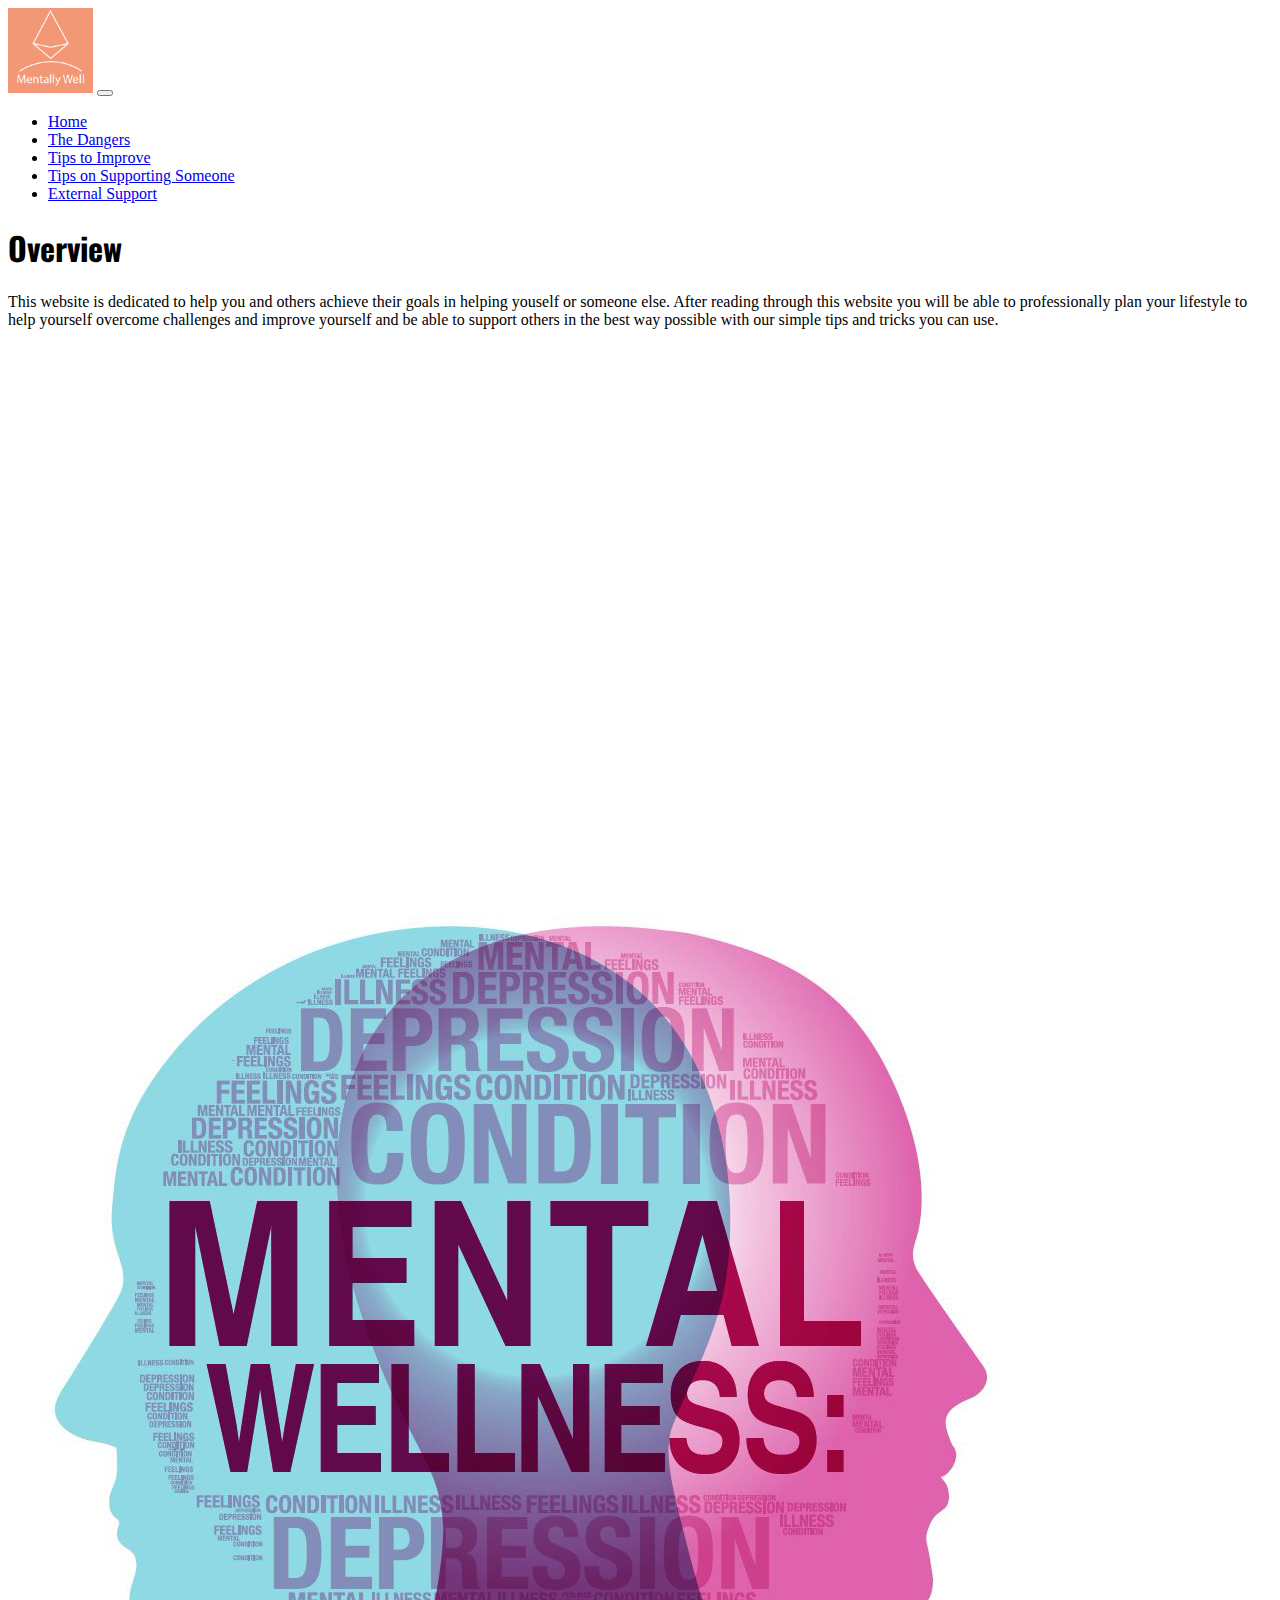
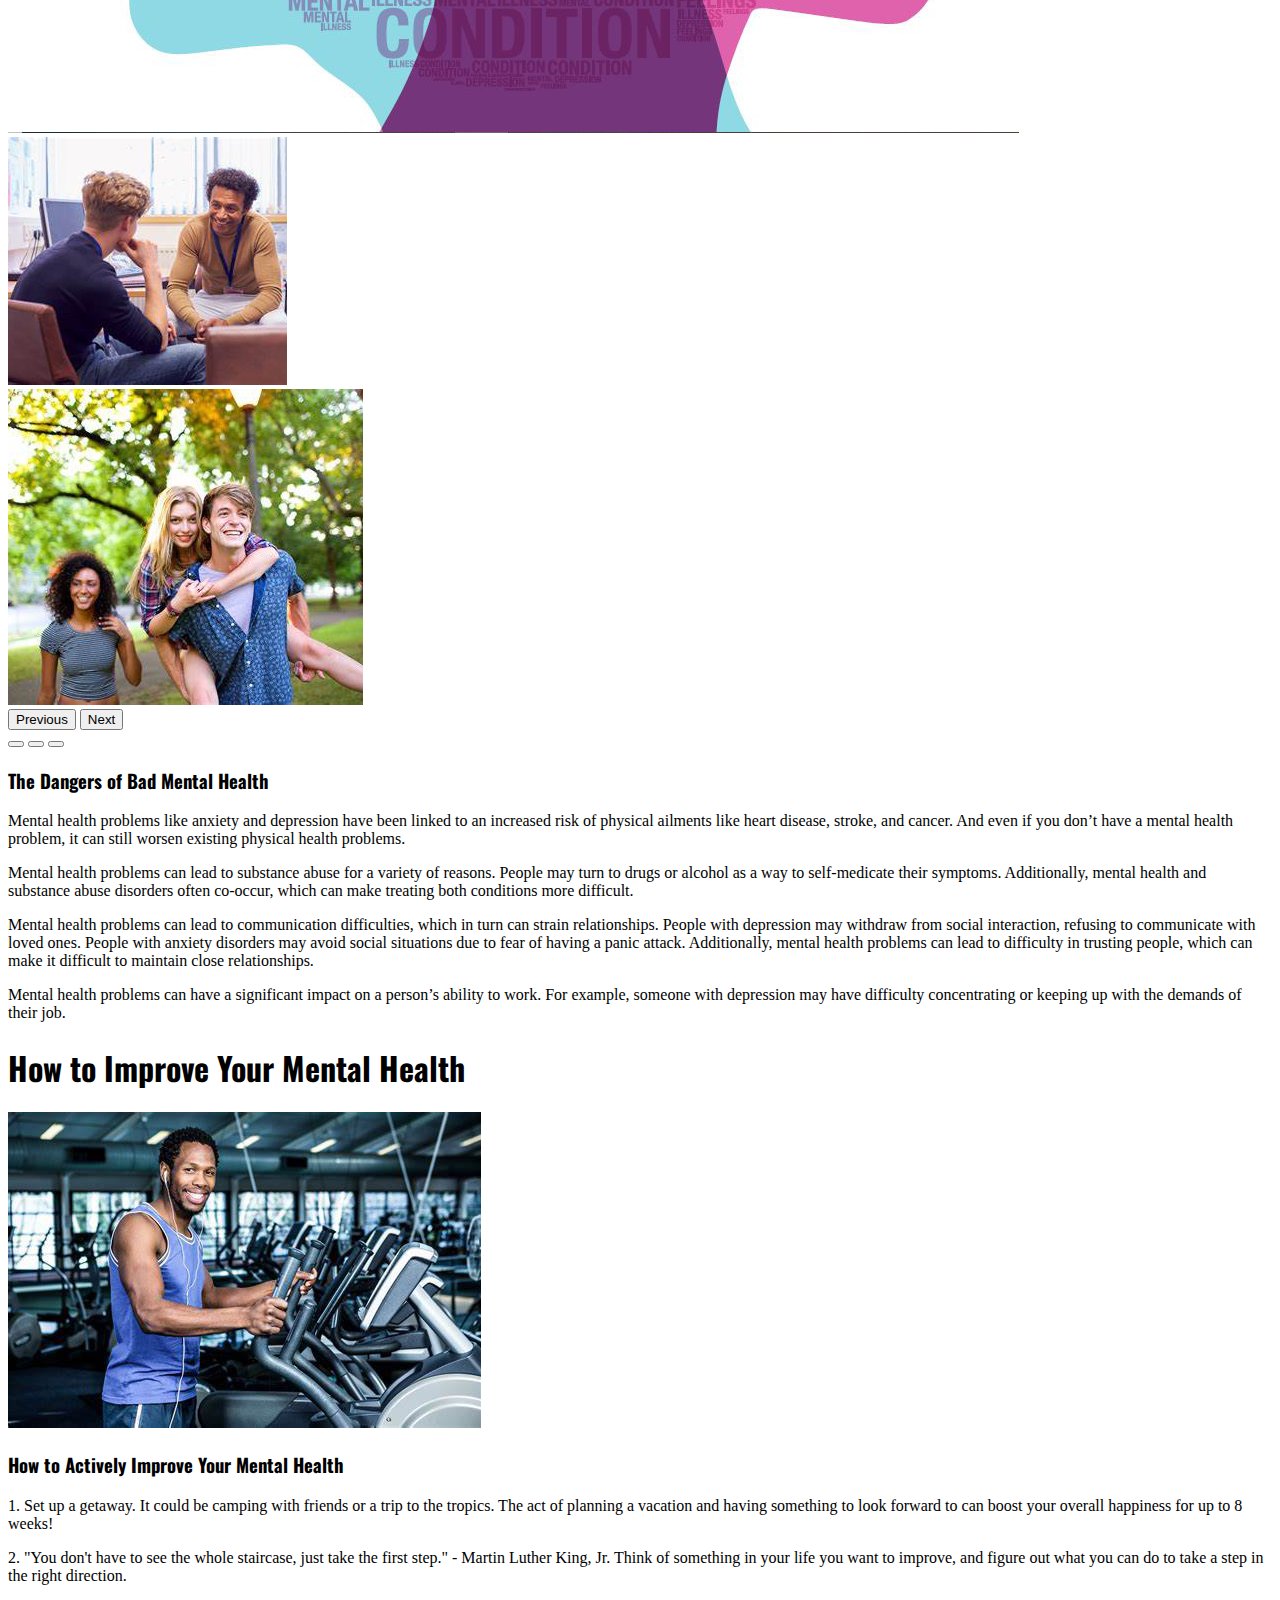
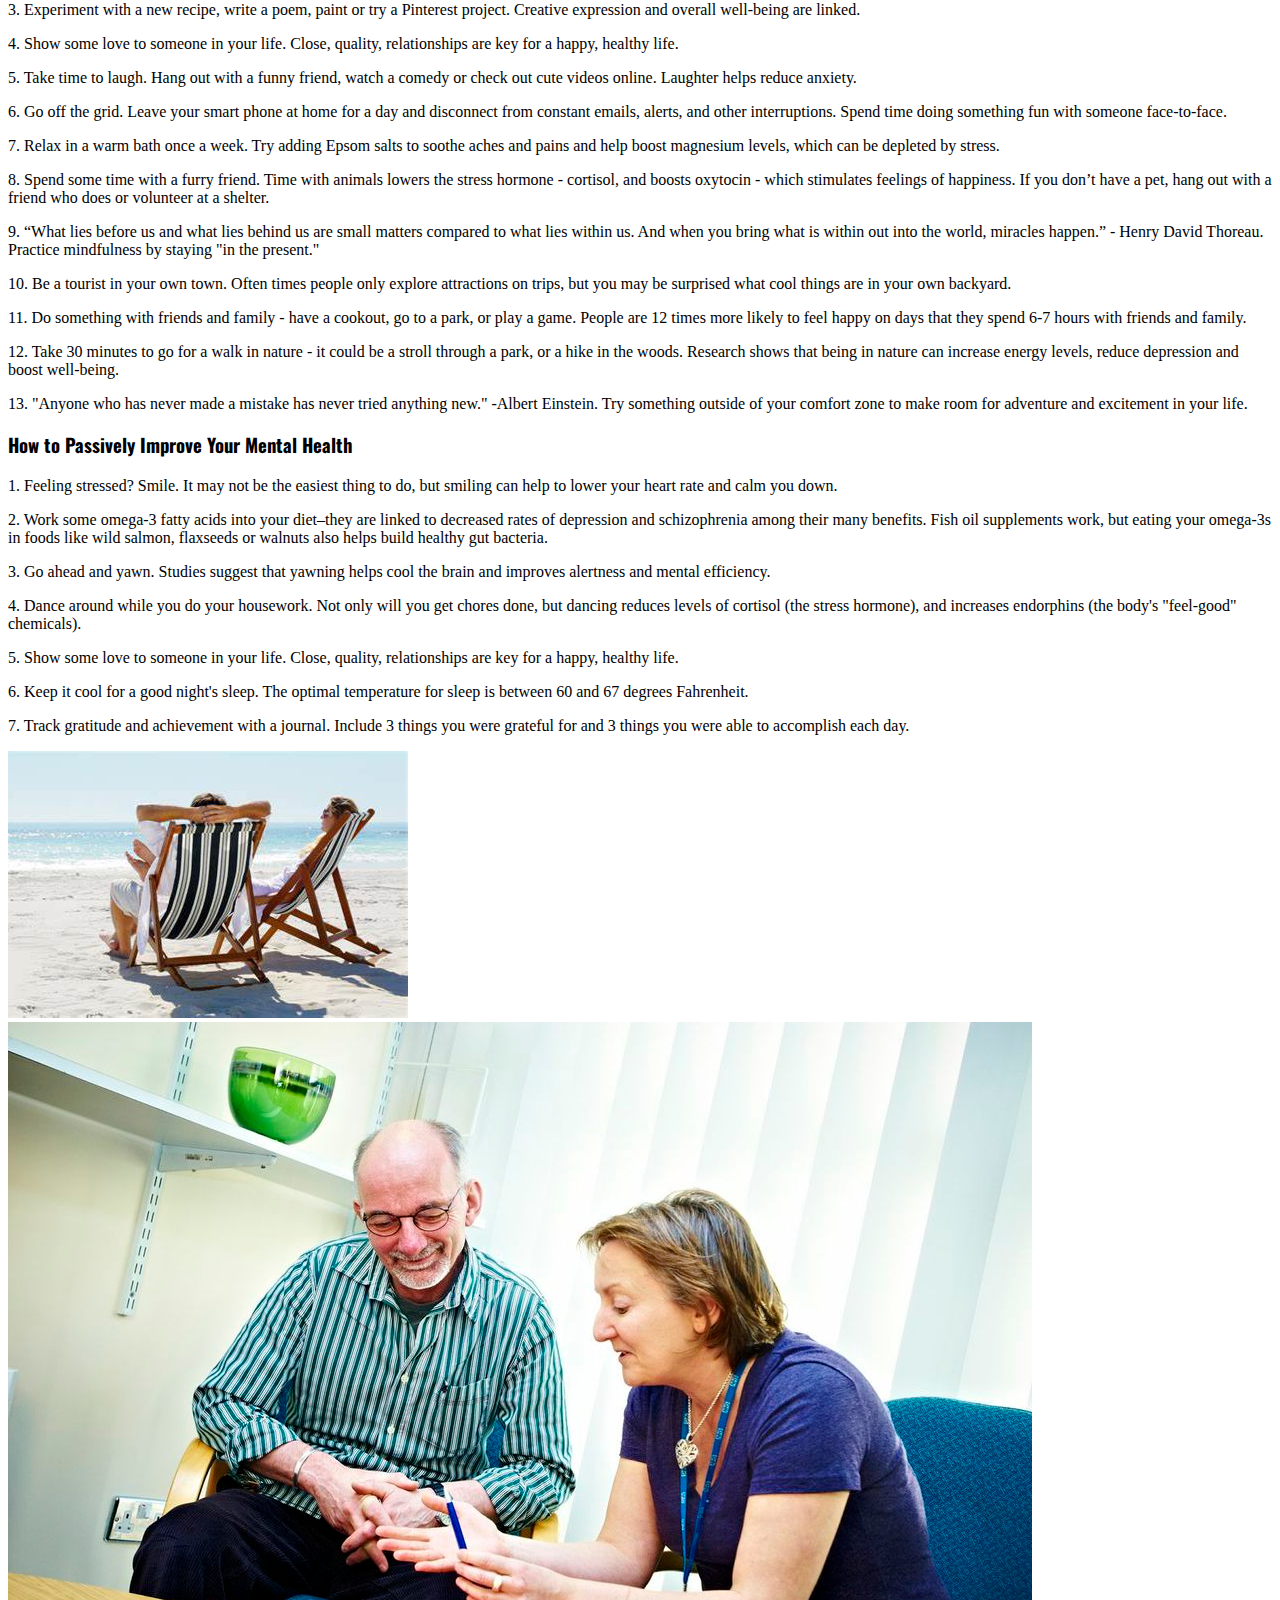
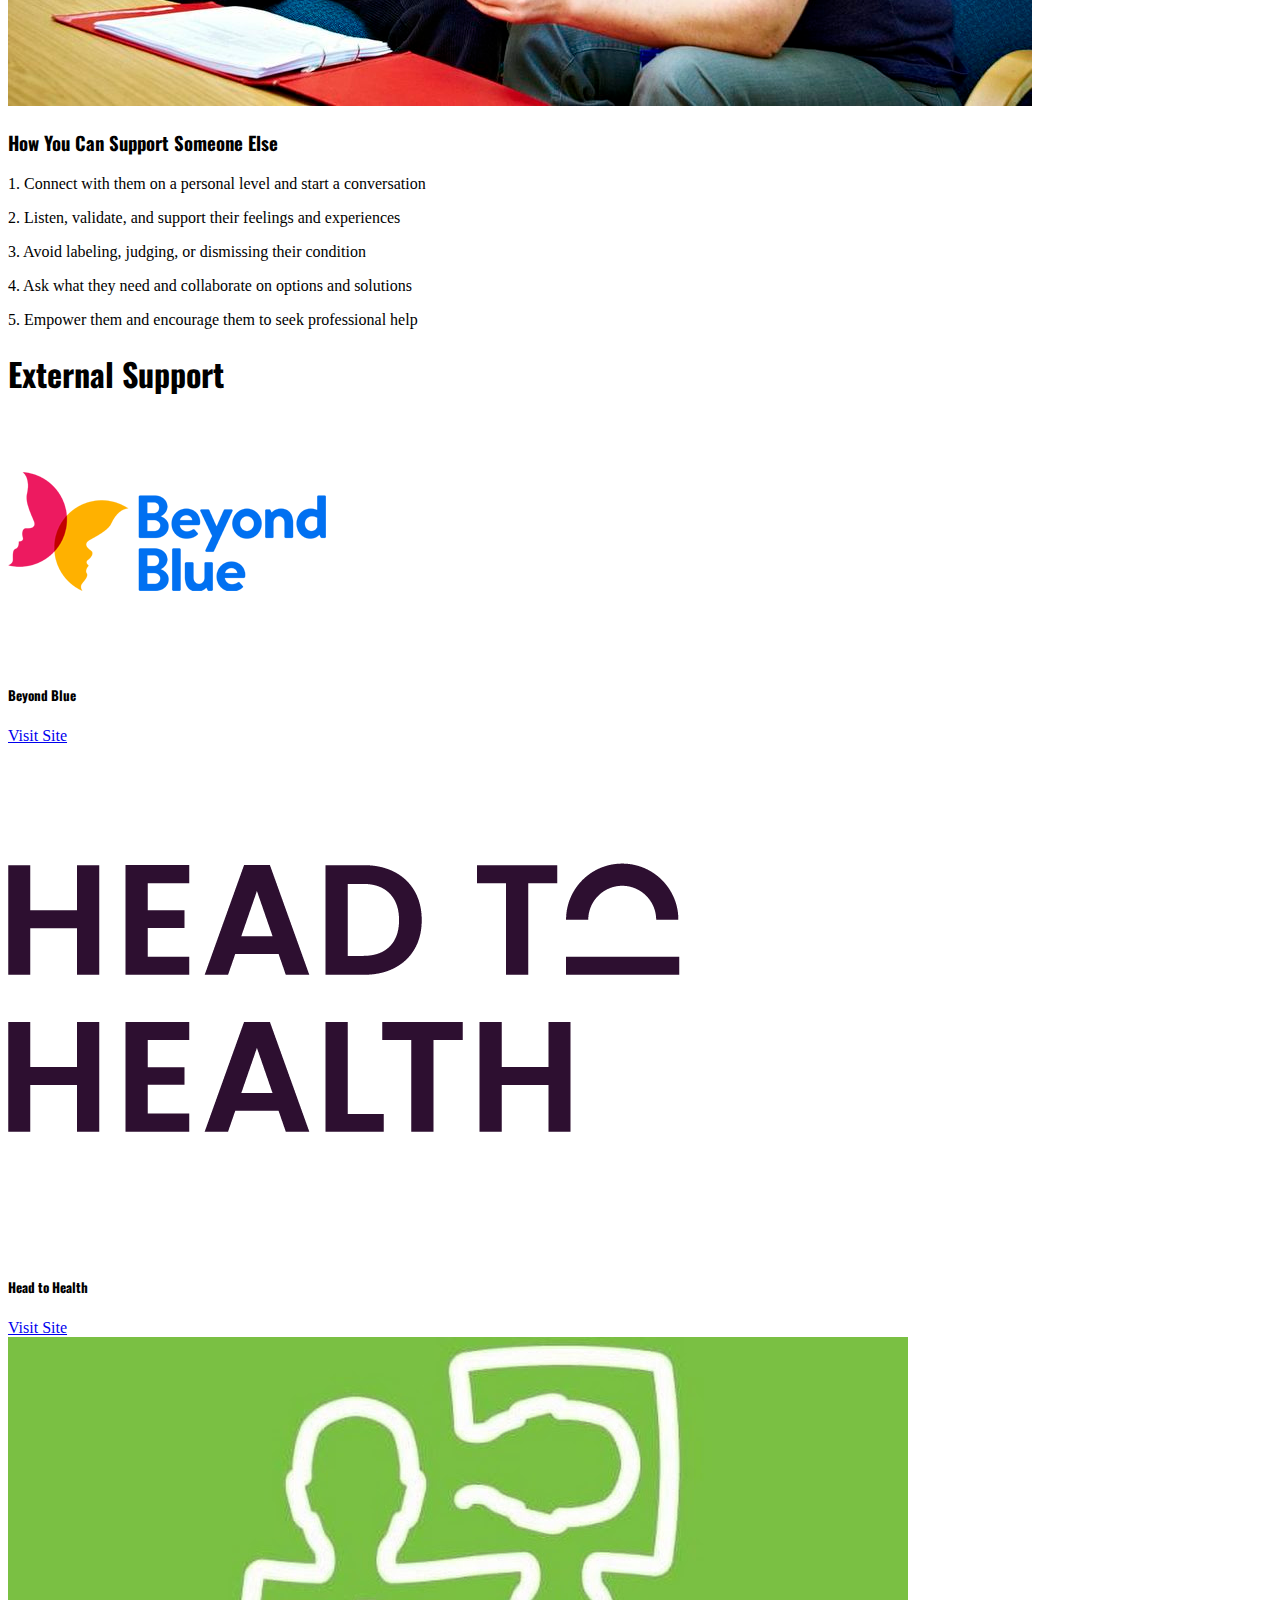
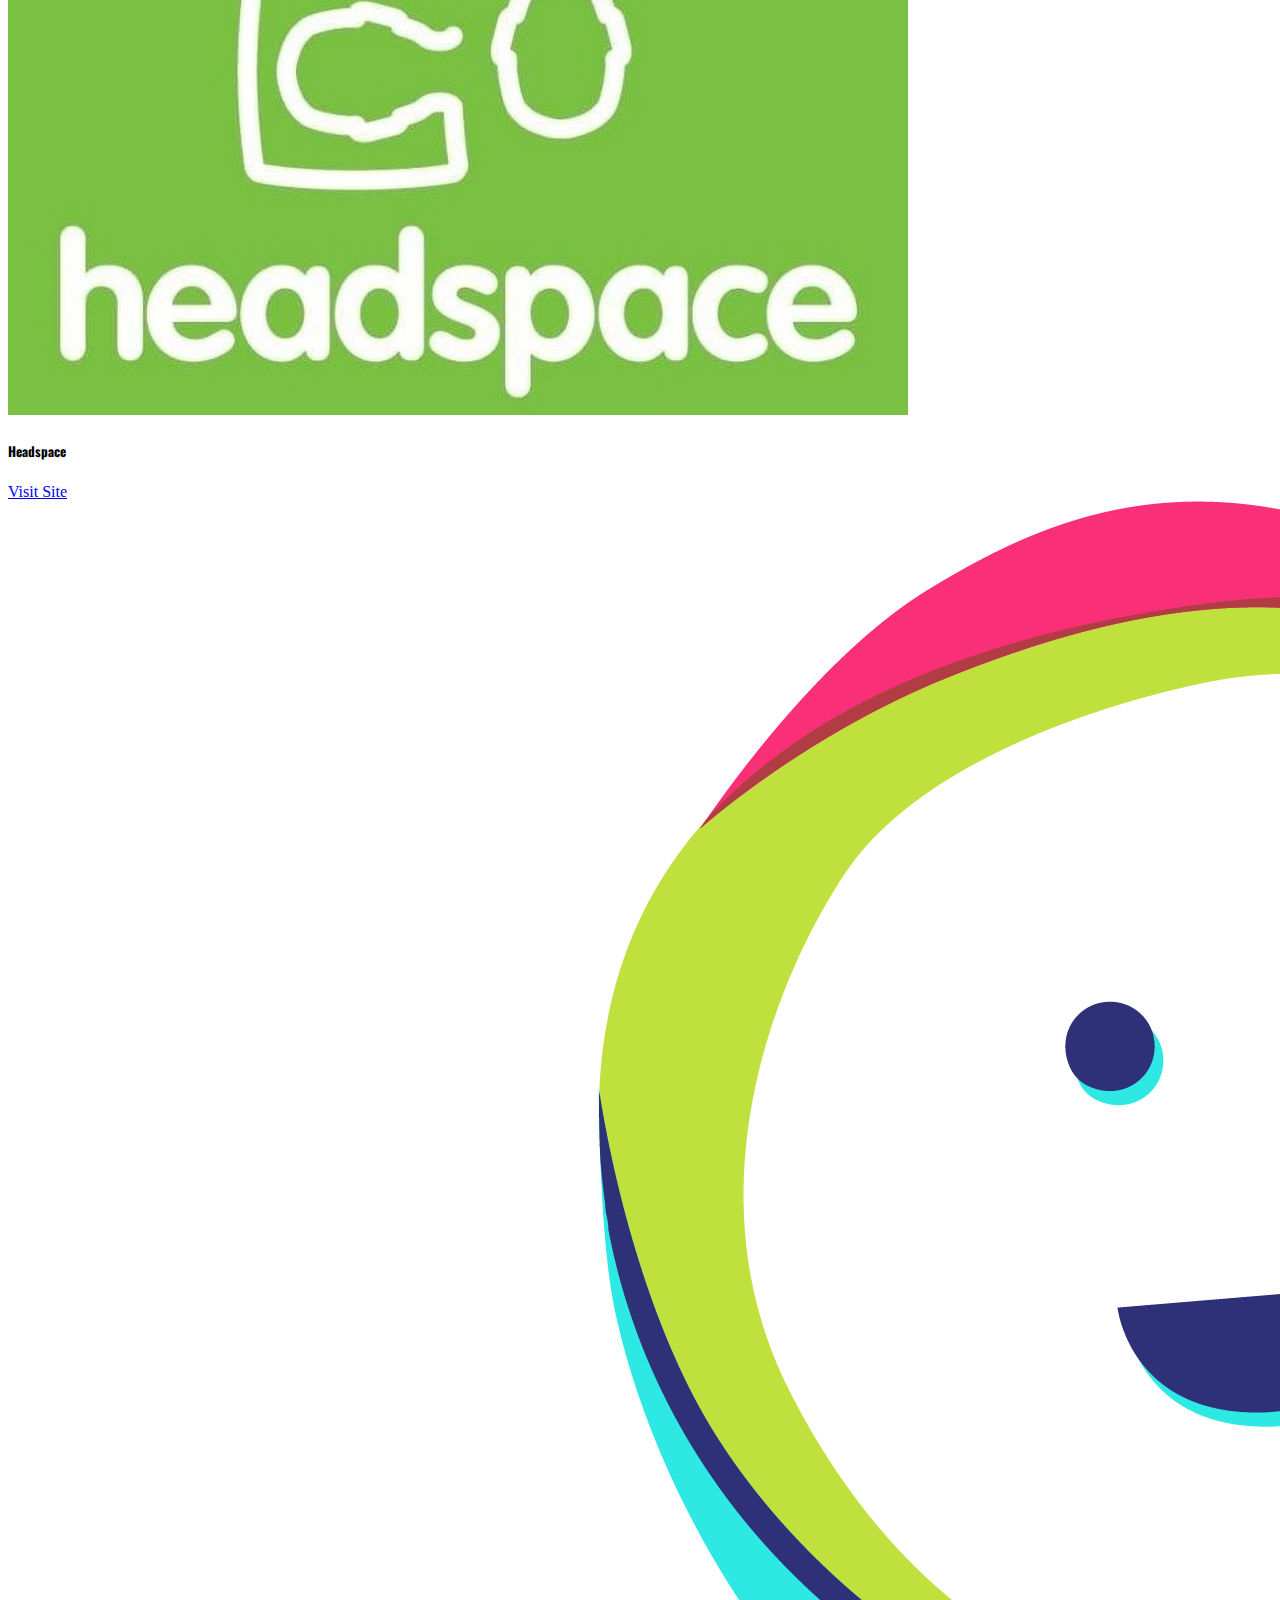
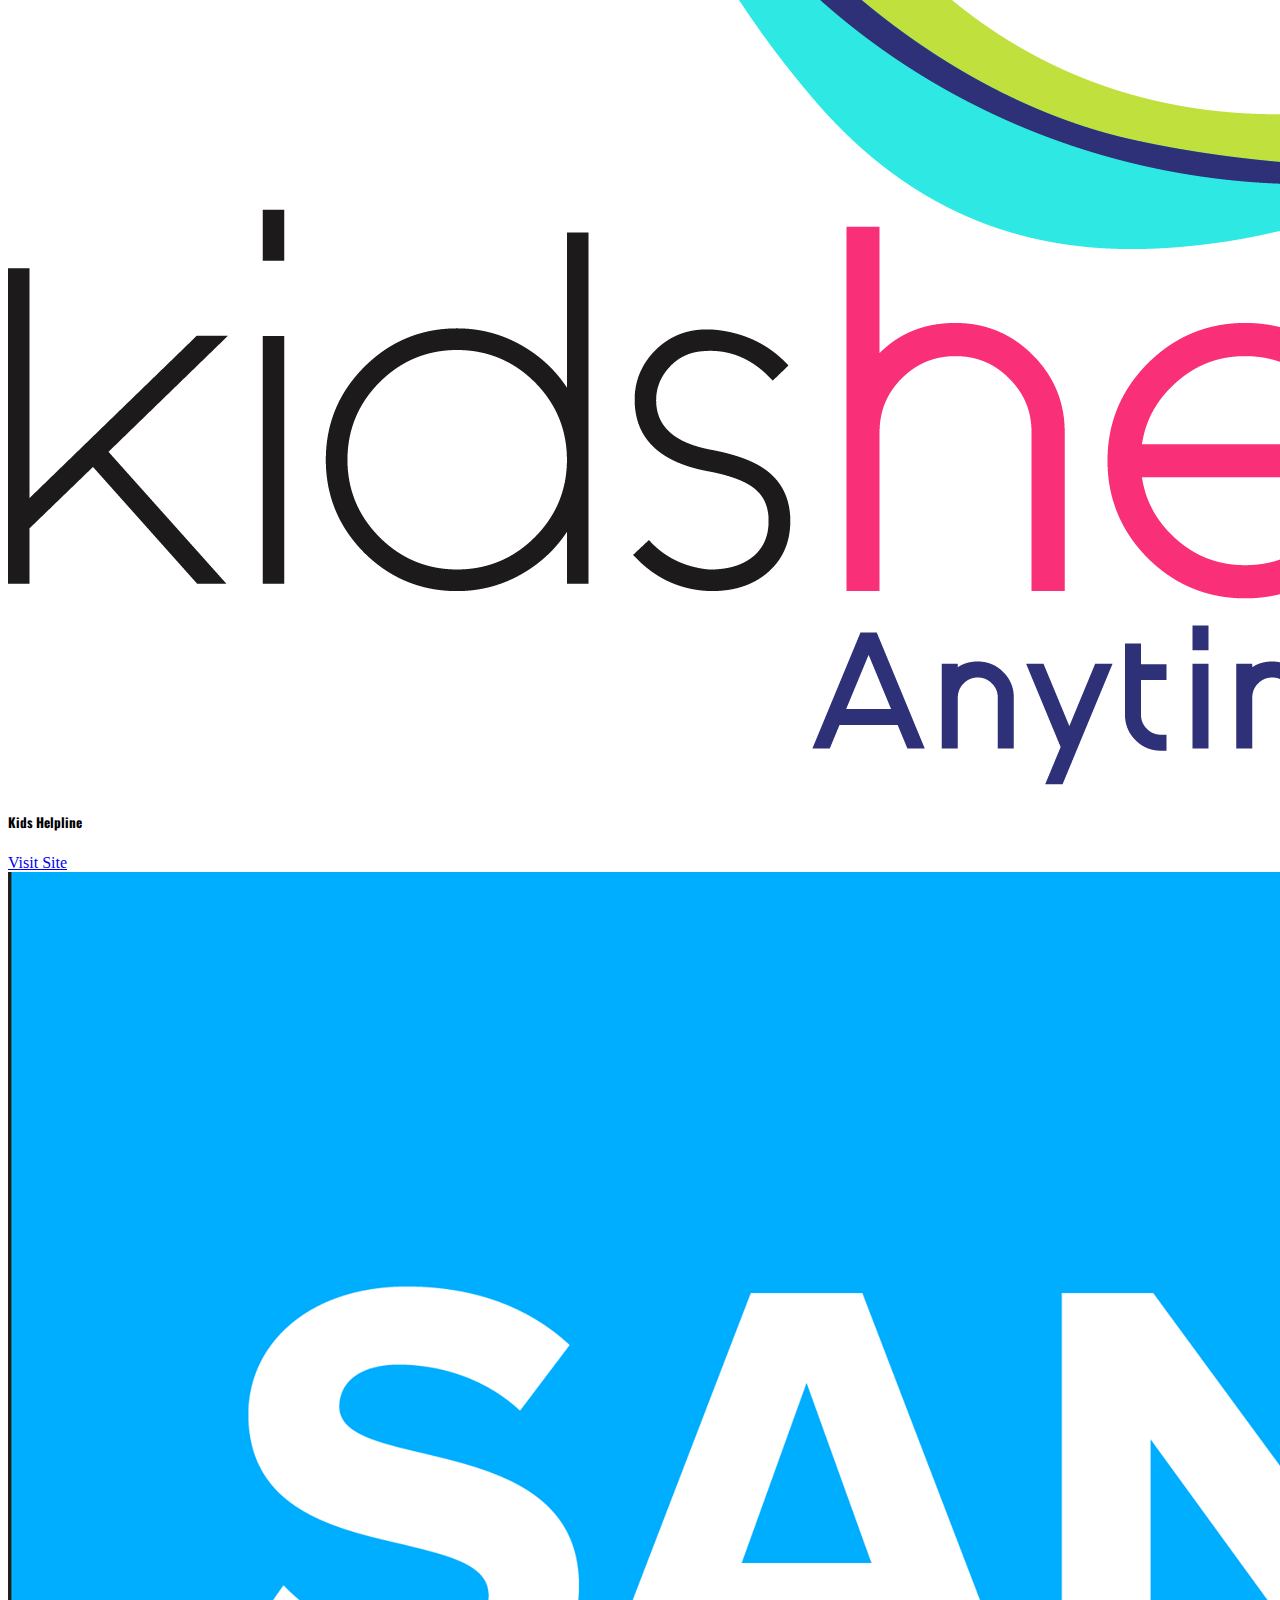
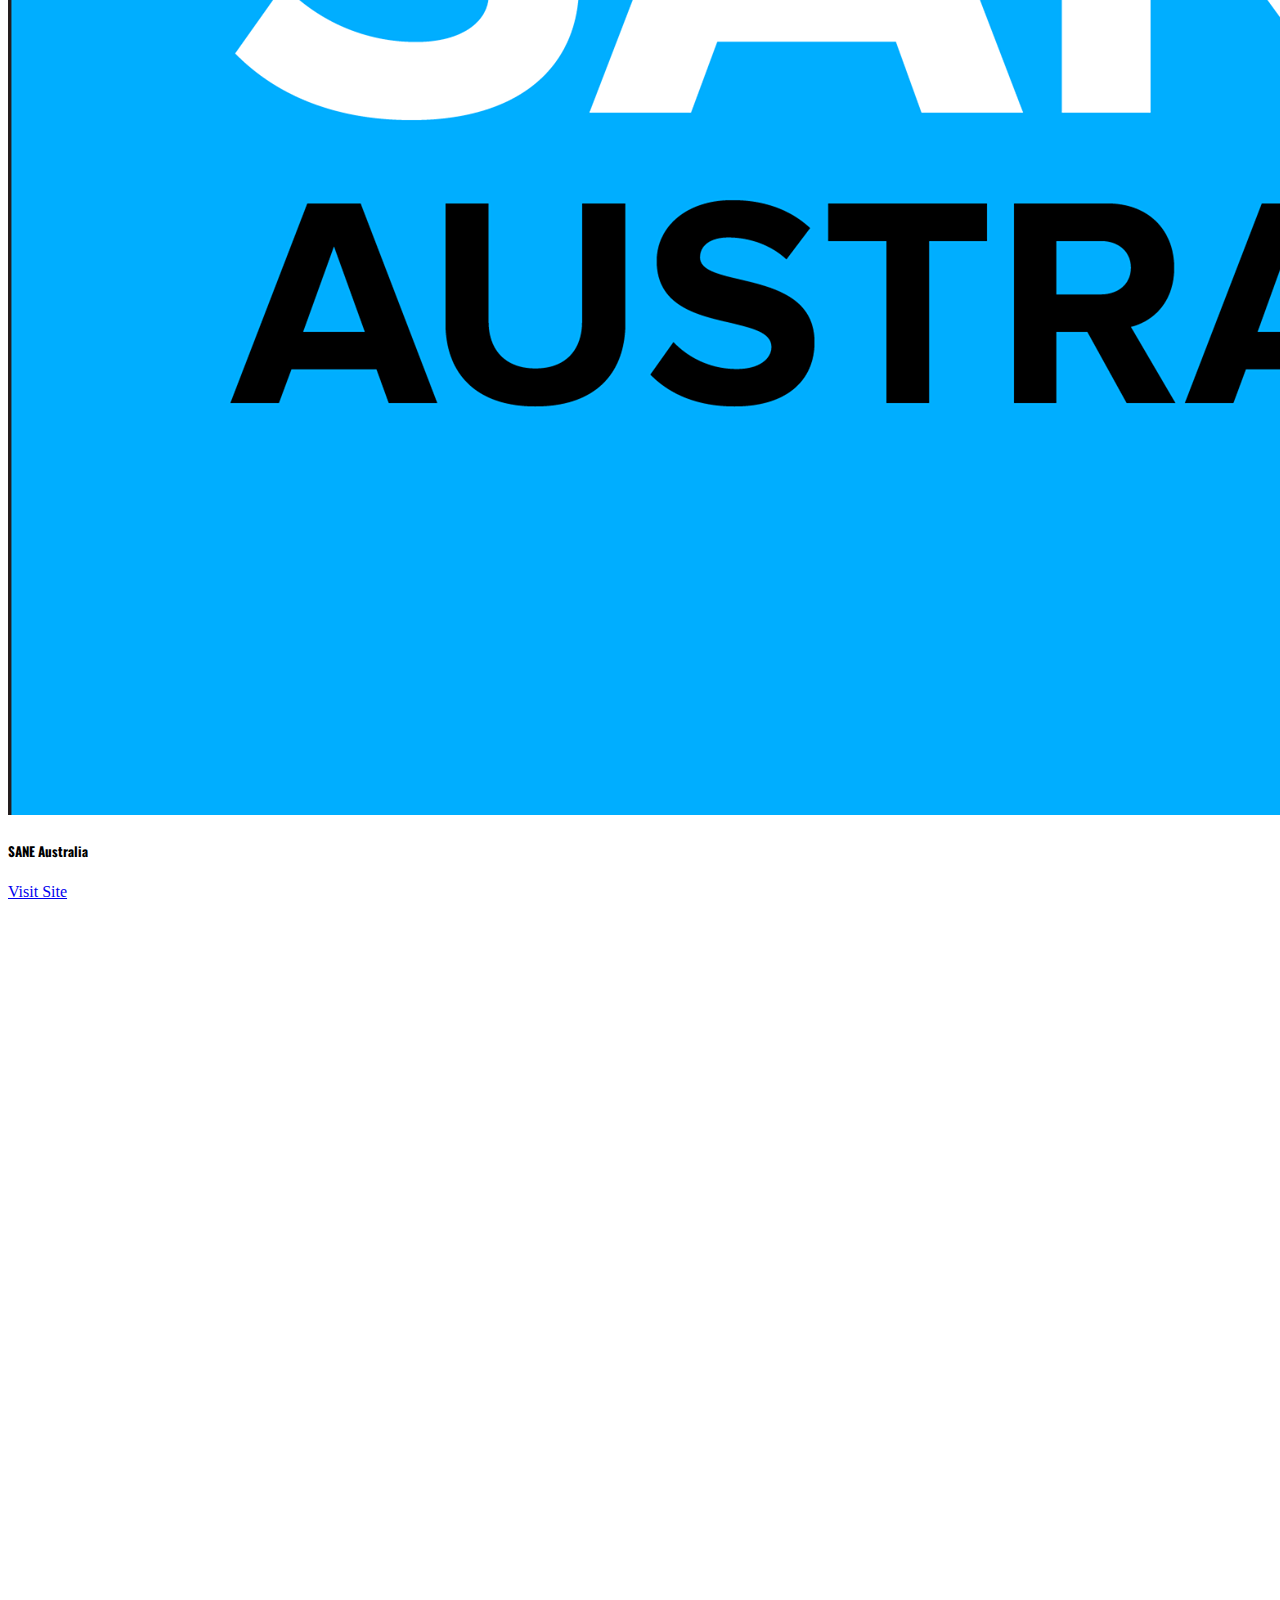
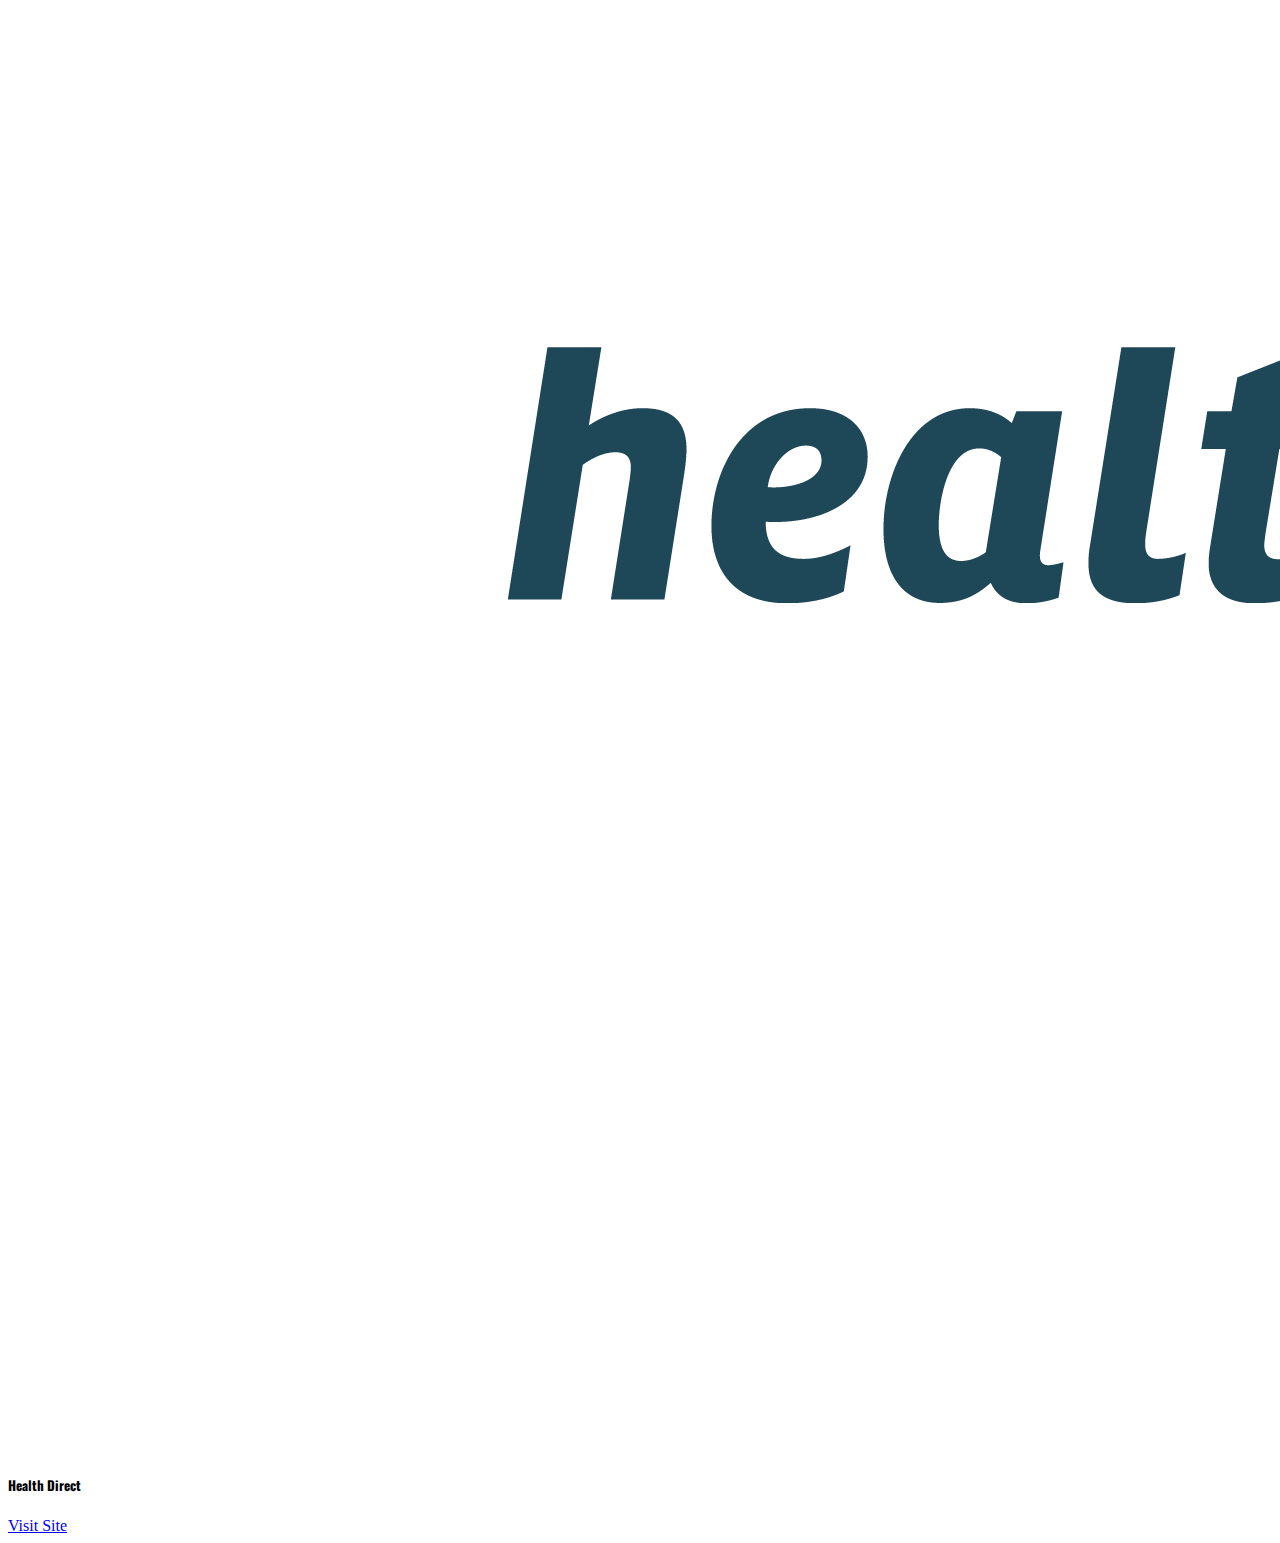
<file: index.html>
<!doctype html>
<html lang="en">
  <head>
    <meta charset="utf-8">
    <meta name="viewport" content="width=device-width, initial-scale=1">
    <title>Mentally Well</title>
    <link href="https://cdn.jsdelivr.net/npm/bootstrap@5.3.0-alpha3/dist/css/bootstrap.min.css" rel="stylesheet" integrity="sha384-KK94CHFLLe+nY2dmCWGMq91rCGa5gtU4mk92HdvYe+M/SXH301p5ILy+dN9+nJOZ" crossorigin="anonymous">
<link rel="apple-touch-icon" sizes="180x180" href="images/apple-touch-icon.png">
<link rel="icon" type="image/png" sizes="32x32" href="images/favicon-32x32.png">
<link rel="icon" type="image/png" sizes="16x16" href="images/favicon-16x16.png">
<link rel="manifest" href="images/site.webmanifest">
<link rel="mask-icon" href="images/safari-pinned-tab.svg" color="#5bbad5">
<meta name="msapplication-TileColor" content="#da532c">
<meta name="theme-color" content="#ffffff">
  <style>
  @import url('https://fonts.googleapis.com/css2?family=Oswald&display=swap');
</style>
  </head>
  <body>
<style>
h1 {font-family: 'Oswald', sans-serif;}
h2 {font-family: 'Oswald', sans-serif;}
h3 {font-family: 'Oswald', sans-serif;}
h4 {font-family: 'Oswald', sans-serif;}
h5 {font-family: 'Oswald', sans-serif;}
p {font-family: 'Quicksand' ;}
.col-lg-6 {border:1px solid green;}
</style>  


<!-- NAVBAR STARTS HERE -->

  <nav class="navbar navbar-expand-lg bg-body-tertiary">
  <div class="container">
    <a class="navbar-brand" href="#"><img src="images\logo_design.png" width="85" height="85"/></a>
    <button class="navbar-toggler" type="button" data-bs-toggle="collapse" data-bs-target="#navbarSupportedContent" aria-controls="navbarSupportedContent" aria-expanded="false" aria-label="Toggle navigation">
      <span class="navbar-toggler-icon"></span>
    </button>
    <div class="collapse navbar-collapse" id="navbarSupportedContent">
      <ul class="navbar-nav me-auto mb-2 mb-lg-0">
      <li class="nav-item">
       <a class="nav-link active" aria-current="page" href="#">Home</a>
      </li>
		<li class="nav-item">
          <a class="nav-link active" aria-current="page" href="#Dangers">The Dangers</a>
        </li>
        <li class="nav-item dropdown">
       <a class="nav-link active" aria-current="page" href="#Improve">Tips to Improve</a>
        </li>
		<li class="nav-item">
          <a class="nav-link active" aria-current="page" href="#Support">Tips on Supporting Someone</a>
        </li>
        <li class="nav-item dropdown">
       <a class="nav-link active" aria-current="page" href="#External">External Support</a>
        </li>
      </ul>
    </div>
  </div>
</nav>
  
<!-- NAVBAR ENDS HERE -->

<!-- TOP BLOCK STARTS HERE -->

<div class="container addpadding">
	<div class="row">
		<div class="border col-12">
		<div class="head">
<h1>Overview</h1>
</div>
<p class="fs-5">This website is dedicated to help you and others achieve their goals in helping youself or someone else. After reading through this website you will be able to professionally plan your lifestyle to help yourself overcome challenges and improve yourself and be able to support others in the best way possible with our simple tips and tricks you can use.</p>
	</div>
</div>


<!-- TOP BLOCK ENDS HERE -->

<!-- VIDEO PLAYER STARTS HERE -->

<div class="row mb-3 text-center">
      <div class="border col-6">
		<iframe width="550" height="485" src="https://www.youtube.com/embed/WnxKSD6F4Sw" title="YouTube video player" frameborder="0" allow="accelerometer; autoplay; clipboard-write; encrypted-media; gyroscope; picture-in-picture; web-share" allowfullscreen></iframe>
	  </div>
	  
	  
<!-- VIDEO PLAYER ENDS HERE -->	


<!-- CAROUSEL STARTS HERE -->
  
      <div class="border col-6">
	  	  		<div id="carouselExampleFade" class="carousel slide carousel-fade">
		<div id="carouselExampleIndicators" class="carousel slide">

  <div class="carousel-inner">
    <div class="carousel-item active">
      <img src="images\image 1.jpg" class="d-block w-100 img-fluid" alt="...">
    </div>
    <div class="carousel-item">
      <img src="images\image 2.jpg" class="d-block w-100 img-fluid" alt="...">
    </div>
    <div class="carousel-item">
      <img src="images\image 3.jpg" class="d-block w-100 img-fluid" alt="...">
    </div>
  </div>
  <button class="carousel-control-prev" type="button" data-bs-target="#carouselExampleFade" data-bs-slide="prev">
    <span class="carousel-control-prev-icon" aria-hidden="true"></span>
    <span class="visually-hidden">Previous</span>
  </button>
  <button class="carousel-control-next" type="button" data-bs-target="#carouselExampleFade" data-bs-slide="next">
    <span class="carousel-control-next-icon" aria-hidden="true"></span>
    <span class="visually-hidden">Next</span>
  </button>
</div>
  <div class="carousel-indicators">
    <button type="button" data-bs-target="#carouselExampleIndicators" data-bs-slide-to="0" class="active" aria-current="true" aria-label="Slide 1"></button>
    <button type="button" data-bs-target="#carouselExampleIndicators" data-bs-slide-to="1" aria-label="Slide 2"></button>
    <button type="button" data-bs-target="#carouselExampleIndicators" data-bs-slide-to="2" aria-label="Slide 3"></button>
  </div>
		</div>
		</div>
    </div>

<!-- CAROUSEL ENDS HERE -->

<!-- TEXT BLOCK 1 STARTS HERE -->

<div class="row" id="Dangers">
	<div class="border col-12">
	  <h3>The Dangers of Bad Mental Health</h3>
	  <p class="fs-5">Mental health problems like anxiety and depression have been linked to an increased risk of physical ailments like heart disease, stroke, and cancer. And even if you don’t have a mental health problem, it can still worsen existing physical health problems. </p>
	  <p class="fs-5">Mental health problems can lead to substance abuse for a variety of reasons. People may turn to drugs or alcohol as a way to self-medicate their symptoms. Additionally, mental health and substance abuse disorders often co-occur, which can make treating both conditions more difficult.</p>
	  <p class="fs-5">Mental health problems can lead to communication difficulties, which in turn can strain relationships. People with depression may withdraw from social interaction, refusing to communicate with loved ones. People with anxiety disorders may avoid social situations due to fear of having a panic attack. Additionally, mental health problems can lead to difficulty in trusting people, which can make it difficult to maintain close relationships.</p>
	  <p class="fs-5">Mental health problems can have a significant impact on a person’s ability to work. For example, someone with depression may have difficulty concentrating or keeping up with the demands of their job.</p>
	  </div>
</div>

<!-- TEXT BLOCK 1 ENDS HERE -->


<!-- TEXT BLOCK 2 STARTS HERE -->

<div class="row mb-3 text-center" id="Improve">
	  <div class="border col-12">
	  <h1>How to Improve Your Mental Health</h1>
	  </div>
</div>
  
<!-- TEXT BLOCK 2 ENDS HERE -->
  
<!-- TEXT BLOCK 3 STARTS HERE -->  
  
<div class="row">
	  <div class="border col-6">
		<img src="images\image 4.jpg" class="d-block w-100 img-fluid">
	  </div>
	  
	  <div class="border col-6">
	  <h3>How to Actively Improve Your Mental Health</h3>
	  <p class="fs-5">1. Set up a getaway. It could be camping with friends or a trip to the tropics. The act of planning a vacation and having something to look forward to can boost your overall happiness for up to 8 weeks!</p>
	  <p class="fs-5">2. "You don't have to see the whole staircase, just take the first step." - Martin Luther King, Jr. Think of something in your life you want to improve, and figure out what you can do to take a step in the right direction.</p>
	  <p class="fs-5">3. Experiment with a new recipe, write a poem, paint or try a Pinterest project. Creative expression and overall well-being are linked.</p>
	  <p class="fs-5">4. Show some love to someone in your life. Close, quality, relationships are key for a happy, healthy life.</p>
	  <p class="fs-5">5. Take time to laugh. Hang out with a funny friend, watch a comedy or check out cute videos online. Laughter helps reduce anxiety.</p>
	  <p class="fs-5">6. Go off the grid. Leave your smart phone at home for a day and disconnect from constant emails, alerts, and other interruptions. Spend time doing something fun with someone face-to-face.</p>
	  <p class="fs-5">7. Relax in a warm bath once a week. Try adding Epsom salts to soothe aches and pains and help boost magnesium levels, which can be depleted by stress.</p>
	  <p class="fs-5">8. Spend some time with a furry friend. Time with animals lowers the stress hormone - cortisol, and boosts oxytocin - which stimulates feelings of happiness. If you don’t have a pet, hang out with a friend who does or volunteer at a shelter.</p>
	  <p class="fs-5">9. “What lies before us and what lies behind us are small matters compared to what lies within us. And when you bring what is within out into the world, miracles happen.” - Henry David Thoreau. Practice mindfulness by staying "in the present."</p>
	  <p class="fs-5">10. Be a tourist in your own town. Often times people only explore attractions on trips, but you may be surprised what cool things are in your own backyard.</p>
	  <p class="fs-5">11. Do something with friends and family - have a cookout, go to a park, or play a game. People are 12 times more likely to feel happy on days that they spend 6-7 hours with friends and family.</p>
	  <p class="fs-5">12. Take 30 minutes to go for a walk in nature - it could be a stroll through a park, or a hike in the woods. Research shows that being in nature can increase energy levels, reduce depression and boost well-being.</p>
	  <p class="fs-5">13. "Anyone who has never made a mistake has never tried anything new." -Albert Einstein. Try something outside of your comfort zone to make room for adventure and excitement in your life.</p>
	  </div>
	  
</div>  
  
<!-- TEXT BLOCK 3 ENDS HERE -->
  
<!-- TEXT BLOCK 4 STARTS HERE -->  
  
 <div class="row">
	  <div class="border col-6">
		<h3>How to Passively Improve Your Mental Health</h3>
		
		<p class="fs-5">1. Feeling stressed? Smile. It may not be the easiest thing to do, but smiling can help to lower your heart rate and calm you down.</p>
		<p class="fs-5">2. Work some omega-3 fatty acids into your diet–they are linked to decreased rates of depression and schizophrenia among their many benefits. Fish oil supplements work, but eating your omega-3s in foods like wild salmon, flaxseeds or walnuts also helps build healthy gut bacteria.</p>
		<p class="fs-5">3. Go ahead and yawn. Studies suggest that yawning helps cool the brain and improves alertness and mental efficiency.</p>
		<p class="fs-5">4. Dance around while you do your housework. Not only will you get chores done, but dancing reduces levels of cortisol (the stress hormone), and increases endorphins (the body's "feel-good" chemicals).</p>
		<p class="fs-5">5. Show some love to someone in your life. Close, quality, relationships are key for a happy, healthy life.</p>
		<p class="fs-5">6. Keep it cool for a good night's sleep. The optimal temperature for sleep is between 60 and 67 degrees Fahrenheit.</p>
		<p class="fs-5">7. Track gratitude and achievement with a journal. Include 3 things you were grateful for and 3 things you were able to accomplish each day.</p>
	  </div>
	  
	  <div class="border col-6">
	  <img src="images\image 555.jpg" class="d-block w-100 img-fluid">
	  </div>
	  
</div>   
  
<!-- TEXT BLOCK 4 ENDS HERE -->  
  
<!-- TEXT BLOCK 5 STARTS HERE -->
  
  <div class="row mb-3" id="Support">
	<div class="border col-6">
	  <img src="images\image 6.jpg" class="d-block w-100 img-fluid">
	  </div>
	  
	  <div class="border col-6">
	  <h3>How You Can Support Someone Else</h3>
	  <p class="fs-5">1. Connect with them on a personal level and start a conversation</p>
	  <p class="fs-5">2. Listen, validate, and support their feelings and experiences</p>
	  <p class="fs-5">3. Avoid labeling, judging, or dismissing their condition</p>
	  <p class="fs-5">4. Ask what they need and collaborate on options and solutions</p>
	  <p class="fs-5">5. Empower them and encourage them to seek professional help</p>
	  </div>
</div>
  
<!-- TEXT BLOCK 5 ENDS HERE -->

<!-- EXTERNAL SUPPORT STARTS HERE -->

<div class="row mb-1 text-center" id="External">
	  <div class="border col-12">
	  <h1>External Support</h1>
	  </div>
</div>

<div class="row mb-3 text-center">
	<div class="border col-4">
	 <div class="card" style="w-100;">
  <img src="images/bb-logo.png" class="card-img-top" alt="...">
  <div class="card-body">
    <h5 class="card-title">Beyond Blue</h5>
    <a target="_blank" href="https://www.beyondblue.org.au/" class="btn btn-primary">Visit Site</a>
  </div>
</div>
	 </div>
	  
	  <div class="border col-4">
	  <div class="card" style="w-100;">
  <img src="images/H2H_Logo_CLR_Stacked.png" class="card-img-top" alt="...">
  <div class="card-body">
    <h5 class="card-title">Head to Health</h5>
    <a target="_blank" href="https://www.headtohealth.gov.au/" class="btn btn-primary">Visit Site</a>
  </div>
</div>
	  </div>
	  
	  <div class="border col-4">
	  <div class="card" style="w-100;">
  <img src="images/hs_logo.png" class="card-img-top" alt="...">
  <div class="card-body">
    <h5 class="card-title">Headspace</h5>
    <a target="_blank" href="https://headspace.org.au/" class="btn btn-primary">Visit Site</a>
  </div>
</div>
	  </div>
</div>

<div class="row mb-3 text-center">
	<div class="border col-4">
	  <div class="card" style="w-100;">
  <img src="images/kids_help_line.png" class="card-img-top" alt="...">
  <div class="card-body">
    <h5 class="card-title">Kids Helpline</h5>
    <a target="_blank" href="https://kidshelpline.com.au/" class="btn btn-primary">Visit Site</a>
  </div>
</div>
	  </div>
	  
	  <div class="border col-4">
	  <div class="card" style="w-100;">
  <img src="images/sane_aus_logo.png" class="card-img-top" alt="...">
  <div class="card-body">
    <h5 class="card-title">SANE Australia</h5>
    <a target="_blank" href="https://www.sane.org/" class="btn btn-primary">Visit Site</a>
  </div>
</div>
	  </div>
	  
	  <div class="border col-4">
	  <div class="card" style="w-100;">
  <img src="images/hda_logo.png" class="card-img-top" alt="...">
  <div class="card-body">
    <h5 class="card-title">Health Direct</h5>
    <a target="_blank" href="https://www.healthdirect.gov.au/mental-health-resources" class="btn btn-primary">Visit Site</a>
  </div>
</div>
	  </div>
</div>

<!-- EXTERNAL SUPPORT ENDS HERE -->
  
<!-- DO NOT EDIT BELOW THIS LINE -->
    <script src="https://cdn.jsdelivr.net/npm/bootstrap@5.3.0-alpha3/dist/js/bootstrap.bundle.min.js" integrity="sha384-ENjdO4Dr2bkBIFxQpeoTz1HIcje39Wm4jDKdf19U8gI4ddQ3GYNS7NTKfAdVQSZe" crossorigin="anonymous"></script>
  </body>
</html>
</file>
